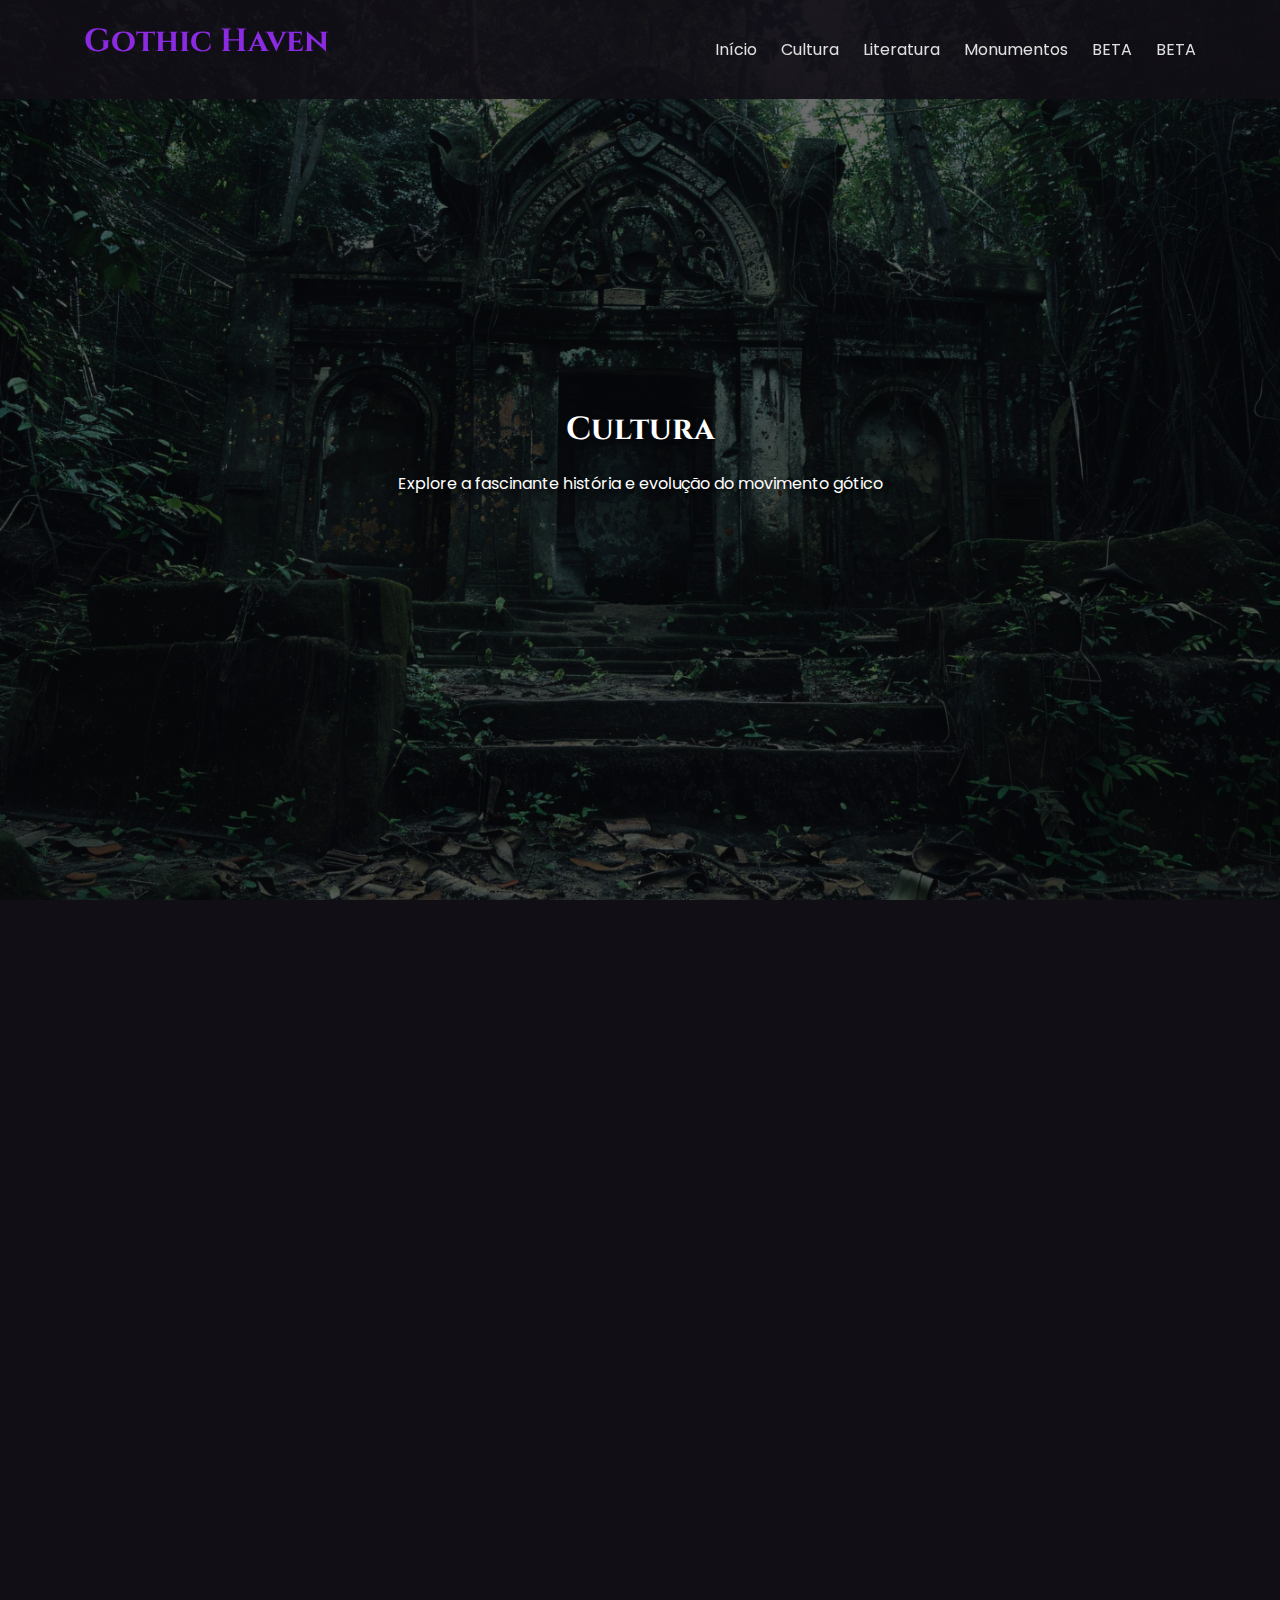
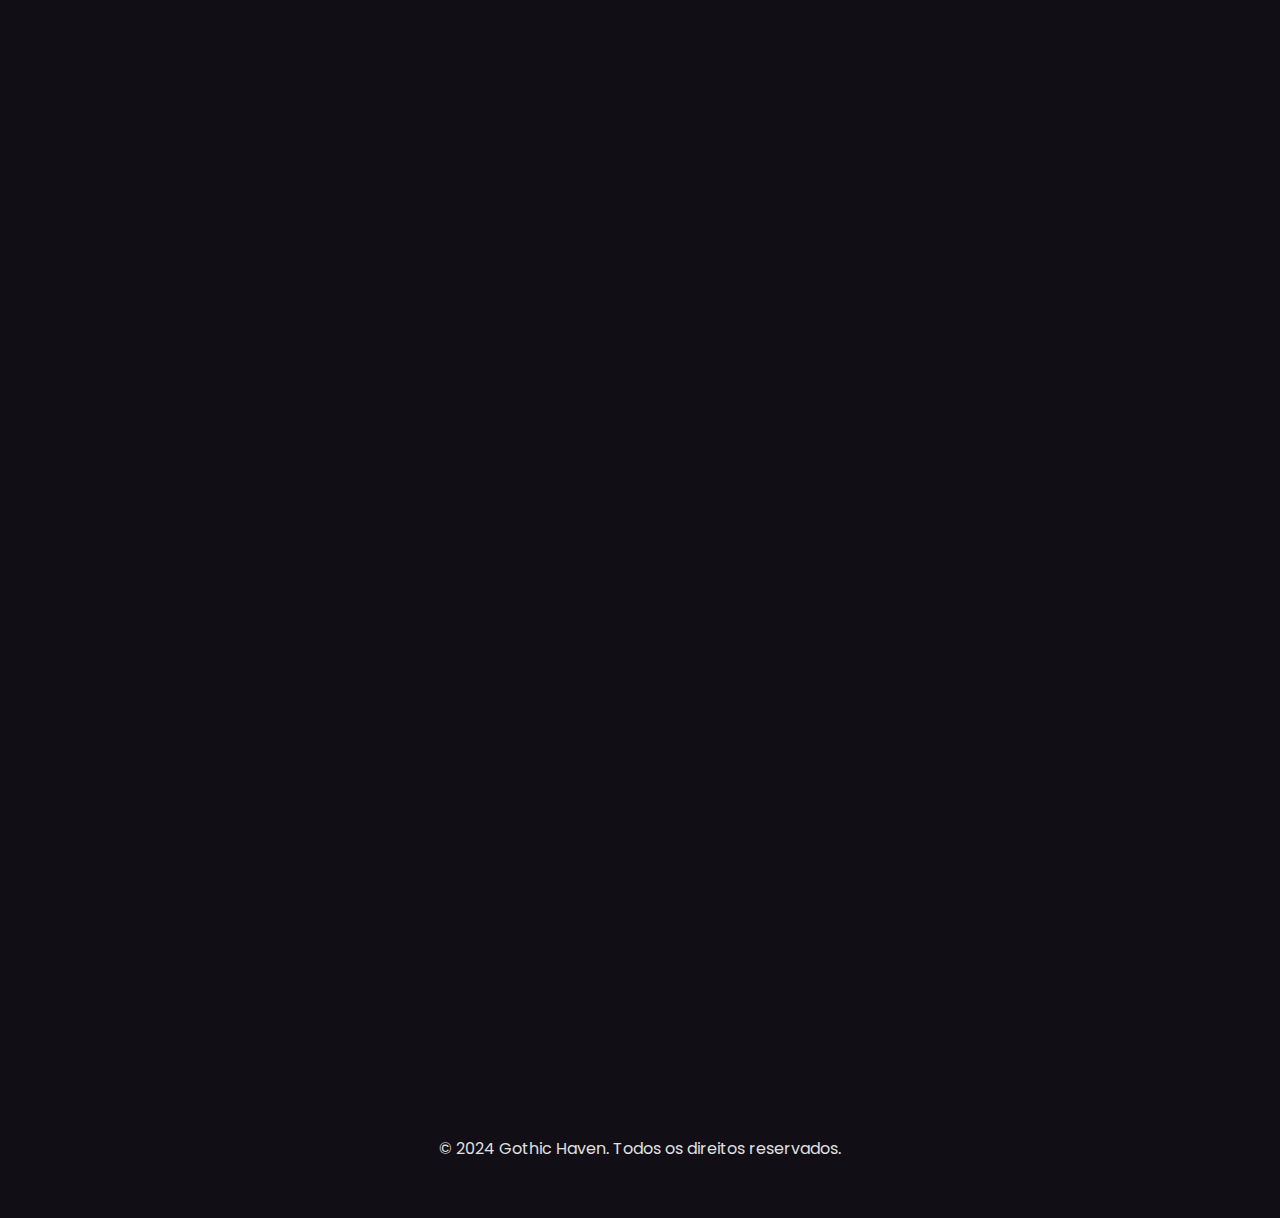
<file: pages/cultura.html>
<!DOCTYPE html>
<html lang="pt-BR">
<head>
    <meta charset="UTF-8">
    <meta name="viewport" content="width=device-width, initial-scale=1.0">
    <title>Gothic Haven - Cultura Gótica</title>
    <meta name="description" content="Explore a fascinante história e evolução do movimento gótico no Gothic Haven.">
    <link rel="stylesheet" href="../style.css">
    <link rel="preconnect" href="https://fonts.gstatic.com">
    <link href="https://fonts.googleapis.com/css2?family=Cinzel:wght@400;700&family=Poppins:wght@300;400;600&display=swap" rel="stylesheet">
</head>
<body>
    <header>
        <nav class="container">
            <h1>Gothic Haven</h1>
            <button class="menu-toggle">Menu</button>
            <ul>
                <li><a href="../index.html">Início</a></li>
                <li><a href="../pages/cultura.html">Cultura</a></li>
                <li><a href="../pages/literatura.html">Literatura</a></li>
                <li><a href="../pages/monumentos.html">Monumentos</a></li>
                <li><a href="#inspiracoes">BETA</a></li>
                <li><a href="#comunidade">BETA</a></li>
            </ul>
    </header>
    </header>

    <main>
        <section class="hero parallax">
            <div class="hero-content">
                <h1 class="fade-in typing text-shadow">Cultura Gótica</h1>
                <p class="fade-in text-shadow">Explore a fascinante história e evolução do movimento gótico</p>
            </div>
        </section>

        <section class="container">
            <h2 class="fade-in">Aspectos da Cultura Gótica</h2>
            <div class="card-grid">
                <article class="card fade-in">
                    <h3>Moda Gótica</h3>
                    <p>A moda gótica é caracterizada por roupas escuras, acessórios elaborados e maquiagem dramática.</p>
                    <a data-modal="#moda-gotica" class="btn modal-trigger">Saiba mais</a>
                </article>
                <article class="card fade-in">
                    <h3>Música Gótica</h3>
                    <p>A música gótica surgiu no final dos anos 70 e início dos 80, com bandas como Bauhaus e The Cure.</p>
                    <a data-modal="#musica-gotica" class="btn modal-trigger">Explorar</a>
                </article>
                <article class="card fade-in">
                    <h3>Arte Gótica</h3>
                    <p>A arte gótica abrange desde a arquitetura medieval até expressões contemporâneas.</p>
                    <a data-modal="#arte-gotica" class="btn modal-trigger">Descobrir</a>
                </article>
                <article class="card fade-in">
                    <h3>Filosofia Gótica</h3>
                    <p>A filosofia gótica explora temas de existencialismo, niilismo e romantismo sombrio.</p>
                    <a data-modal="#filosofia-gotica" class="btn modal-trigger">Aprofundar</a>
                </article>
            </div>
        </section>

        <section class="container">
            <h2 class="fade-in">Linha do Tempo da Cultura Gótica</h2>
            <div class="timeline fade-in">
                <div class="timeline-item">
                    <h4>1764</h4>
                    <p>Horace Walpole publica "O Castelo de Otranto", considerado o primeiro romance gótico.</p>
                </div>
                <div class="timeline-item">
                    <h4>1970s</h4>
                    <p>Surgimento do Rock Gótico com bandas como Bauhaus e Siouxsie and the Banshees.</p>
                </div>
                <div class="timeline-item">
                    <h4>1980s</h4>
                    <p>A moda e o estilo de vida góticos ganham popularidade global.</p>
                </div>
                <div class="timeline-item">
                    <h4>2000s</h4>
                    <p>A internet permite uma conexão global da comunidade gótica e o surgimento de novas subculturas.</p>
                </div>
            </div>
        </section>

        <section class="container">
            <h2 class="fade-in">Eventos Góticos</h2>
            <div class="card-grid">
                <div class="card fade-in">
                    <h4>Wave Gotik Treffen</h4>
                    <p>O maior festival gótico do mundo, realizado anualmente em Leipzig, Alemanha.</p>
                    <a href="#" class="btn">Saiba mais</a>
                </div>
                <div class="card fade-in">
                    <h4>Whitby Goth Weekend</h4>
                    <p>Festival bianual na cidade inglesa que inspirou "Drácula" de Bram Stoker.</p>
                    <a href="#" class="btn">Detalhes</a>
                </div>
                <div class="card fade-in">
                    <h4>M'era Luna Festival</h4>
                    <p>Festival de música e cultura gótica realizado anualmente na Alemanha.</p>
                    <a href="#" class="btn">Explorar</a>
                </div>
            </div>
        </section>
    </main>

    <footer>
        <div class="container">
            <p>&copy; 2024 Gothic Haven. Todos os direitos reservados.</p>
            <div class="social-links">
                <a href="#" aria-label="Facebook"><i class="fab fa-facebook"></i></a>
                <a href="#" aria-label="Instagram"><i class="fab fa-instagram"></i></a>
                <a href="#" aria-label="Twitter"><i class="fab fa-twitter"></i></a>
            </div>
        </div>
    </footer>

    <div id="moda-gotica" class="modal" aria-hidden="true">
        <div class="modal-content">
            <h2>Moda Gótica</h2>
            <p>A moda gótica é uma expressão visual única que combina elementos de romantismo sombrio, punk e vitoriano. Caracteriza-se por:</p>
            <ul class="inline-list">
                <li>Uso predominante de preto, com acentos em roxo, vermelho ou prata</li>
                <li>Tecidos como renda, veludo e couro</li>
                <li>Acessórios elaborados, incluindo joias com símbolos ocultistas</li>
                <li>Maquiagem dramática, enfatizando palidez e olhos marcados</li>
            </ul>
            <p>A moda gótica evoluiu ao longo das décadas, incorporando influências de várias subculturas e períodos históricos.</p>
        </div>
    </div>
    <div id="musica-gotica" class="modal" aria-hidden="true">
        <div class="modal-content">
            <h2>Música Gótica</h2>
            <p>A música gótica surgiu no final dos anos 1970, com uma sonoridade sombria e introspectiva. Suas principais características incluem:</p>
            <ul class="inline-list">
              <li>Vocais profundos e atmosféricos, muitas vezes melancólicos</li>
              <li>Guitarras distorcidas e batidas minimalistas</li>
              <li>Temas que abordam a morte, solidão e o sobrenatural</li>
              <li>Influências de post-punk, darkwave e ethereal wave</li>
            </ul>
            <p>Bandas como Bauhaus, The Cure e Siouxsie and the Banshees ajudaram a definir o gênero, que continua evoluindo ao incorporar elementos de eletrônica e rock alternativo.</p>
          </div>
        </div>
    </div>
    <div id="arte-gotica" class="modal" aria-hidden="true">
        <div class="modal-content">
            <h2>Arte Gótica</h2>
            <p>A arte gótica, com origem na Idade Média, é marcada por formas e estilos únicos. As principais características são:</p>
            <ul class="inline-list">
              <li>Arcos ogivais e catedrais imponentes com detalhes elaborados</li>
              <li>Uso dramático da luz e sombras, como nos vitrais coloridos</li>
              <li>Figuras religiosas alongadas, com expressões emotivas</li>
              <li>Temas de elevação espiritual e conexão com o divino</li>
            </ul>
            <p>A arte gótica influenciou movimentos posteriores e continua a inspirar a estética contemporânea da subcultura gótica.</p>
          </div>
        </div>
    <div id="filosofia-gotica" class="modal" aria-hidden="true">
        <div class="modal-content">
            <h2>Filosofia Gótica</h2>
            <p>A filosofia gótica explora temas profundos sobre a existência humana e o mistério da vida. Alguns dos principais pontos incluem:</p>
            <ul class="inline-list">
                <li>Fascinação com a mortalidade e a impermanência da vida</li>
                <li>Busca pela beleza no sombrio e no macabro</li>
                <li>Exploração da solidão, melancolia e introspecção</li>
                <li>Desafiar as normas sociais e celebrar o individualismo</li>
            </ul>
            <p>Essa filosofia é influenciada pela literatura gótica e o romantismo, com um olhar crítico sobre a superficialidade da vida cotidiana.</p>
        </div>
    </div>
    <script src="../main.js" defer></script>
</body>
</html>
</file>
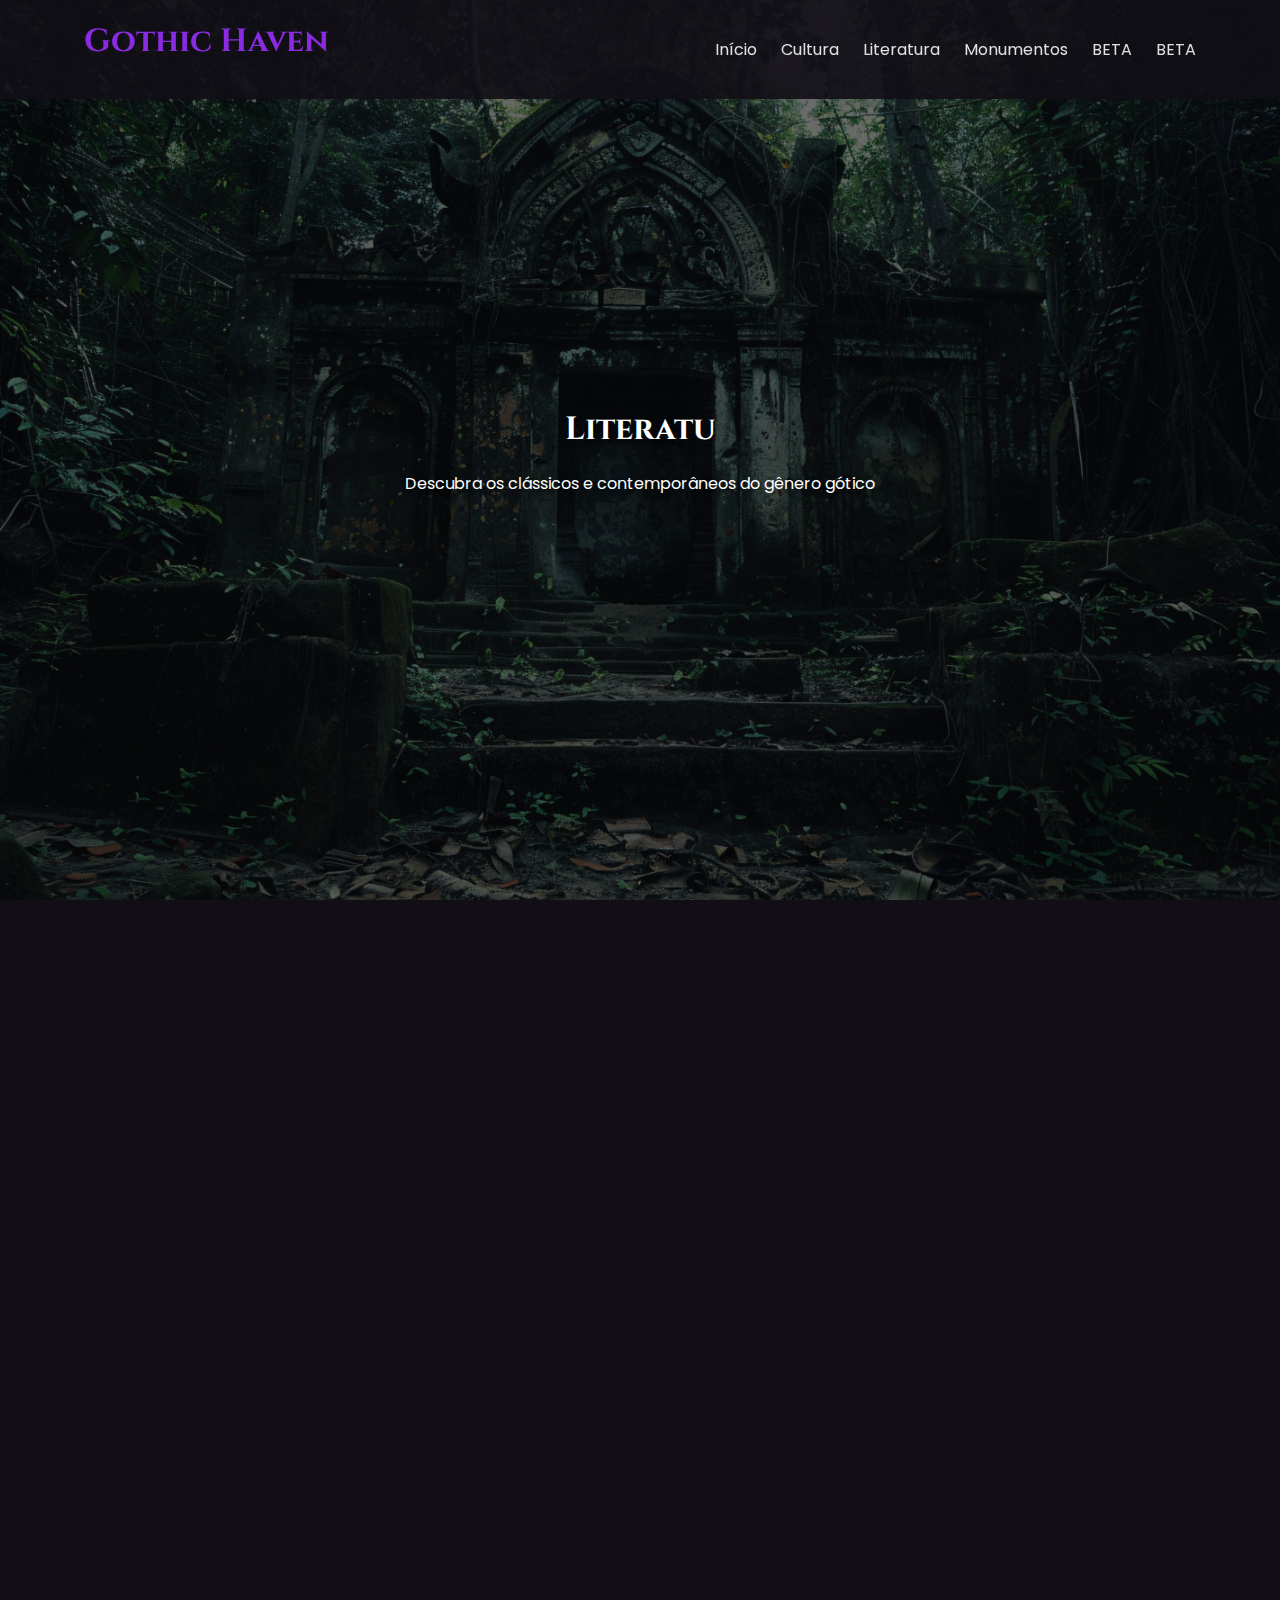
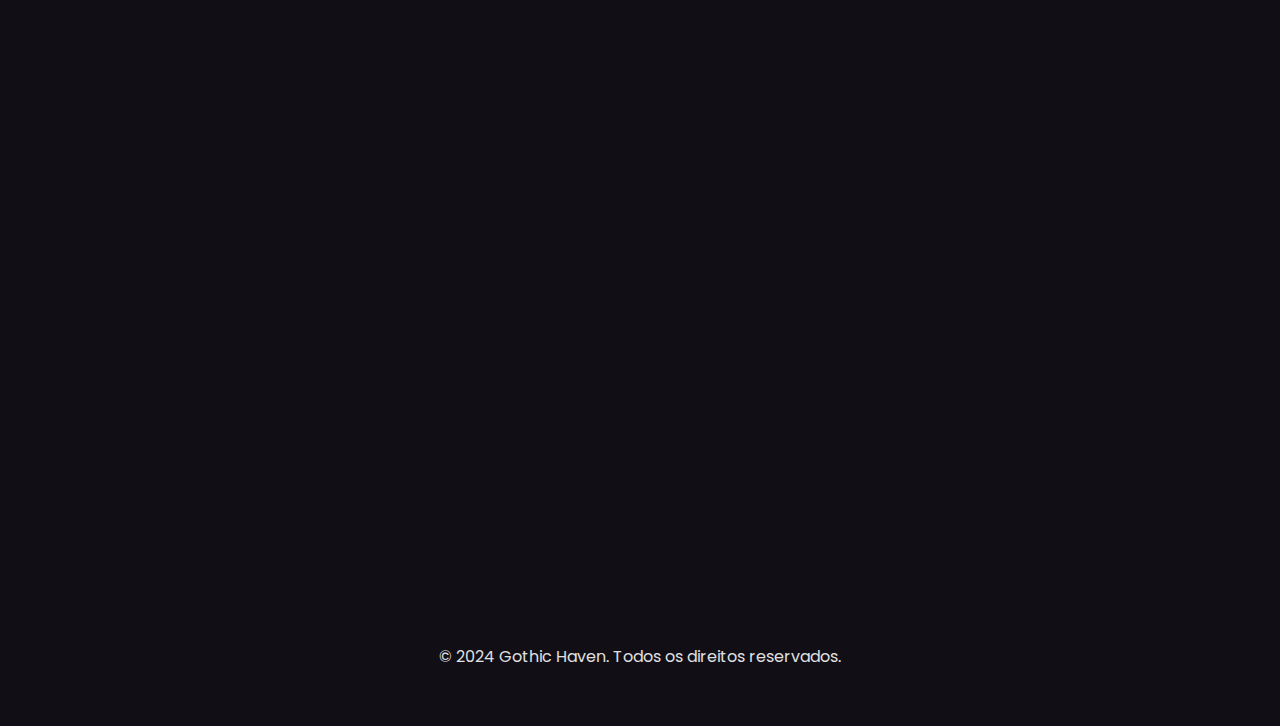
<file: pages/literatura.html>
<!DOCTYPE html>
<html lang="pt-BR">
<head>
    <meta charset="UTF-8">
    <meta name="viewport" content="width=device-width, initial-scale=1.0">
    <title>Gothic Haven - Literatura Gótica</title>
    <meta name="description" content="Descubra os clássicos e contemporâneos do gênero gótico no Gothic Haven.">
    <link rel="stylesheet" href="../style.css">
    <link rel="preconnect" href="https://fonts.gstatic.com">
    <link href="https://fonts.googleapis.com/css2?family=Cinzel:wght@400;700&family=Poppins:wght@300;400;600&display=swap" rel="stylesheet">

</head>
<body>
    <header>
        <nav class="container">
            <h1>Gothic Haven</h1>
            <button class="menu-toggle">Menu</button>
            <ul>
                <li><a href="../index.html">Início</a></li>
                <li><a href="../pages/cultura.html">Cultura</a></li>
                <li><a href="../pages/literatura.html">Literatura</a></li>
                <li><a href="../pages/monumentos.html">Monumentos</a></li>
                <li><a href="#inspiracoes">BETA</a></li>
                <li><a href="#comunidade">BETA</a></li>
            </ul>
    </header>
    </header>

    <main>
        <section class="hero parallax">
            <div class="hero-content">
                <h1 class="fade-in typing text-shadow">Literatura Gótica</h1>
                <p class="fade-in text-shadow">Descubra os clássicos e contemporâneos do gênero gótico</p>
            </div>
        </section>

        <section class="container">
            <h2 class="fade-in">Clássicos Góticos</h2>
            <div class="card-grid">
                <article class="card fade-in">
                    <h3>O Castelo de Otranto</h3>
                    <p>Horace Walpole, 1764</p>
                    <img src="../img/O Castelo de Otranto.png"  alt="Capa de O Castelo de Otranto" class="book-cover lazy-load">
                    <button class="btn modal-trigger" data-modal="#modal-otranto">Saiba mais</button>
                </article>
                <article class="card fade-in">
                    <h3>Frankenstein</h3>
                    <p>Mary Shelley, 1818</p>
                    <img src="../img/Capa de Frankenstein.png"  alt="Capa de Frankenstein" class="book-cover lazy-load">
                    <button class="btn modal-trigger" data-modal="#modal-frankestein">Saiba mais</button>
                </article>
                <article class="card fade-in">
                    <h3>Drácula</h3>
                    <p>Bram Stoker, 1897</p>
                    <img src="../img/Drácula.png" alt="Capa de Drácula" class="book-cover lazy-load">
                    <button class="btn modal-trigger" data-modal="#modal-dracula">Saiba mais</button>
                </article>
            </div>
        </section>

        <section class="container">
            <h2 class="fade-in">Autores Góticos Contemporâneos</h2>
            <div class="card-grid">
                <div class="card fade-in">
                    <h4>Anne Rice</h4>
                    <p>Conhecida por suas histórias de vampiros e bruxas, incluindo "Entrevista com o Vampiro".</p>
                    <a href="https://pt.wikipedia.org/wiki/Anne_Rice" class="btn">Explorar obras</a>
                </div>
                <div class="card fade-in">
                    <h4>Neil Gaiman</h4>
                    <p>Autor de "Coraline" e "Sandman", misturando elementos góticos com fantasia moderna.</p>
                    <a href="https://recreio.com.br/noticias/vitrine/confira-6-obras-para-conhecer-carreira-de-neil-gaiman.phtml" class="btn">Ver livros</a>
                </div>
                <div class="card fade-in">
                    <h4>Silvia Moreno-Garcia</h4>
                    <p>Autora de "Mexican Gothic", trazendo uma nova perspectiva ao gênero gótico.</p>
                    <a href="https://silviamoreno-garcia.com/" class="btn">Descobrir</a>
                </div>
            </div>
        </section>

        <section class="container">
            <h2 class="fade-in">Clube do Livro Gótico</h2>
            <div class="card fade-in">
                <h3>Junte-se ao nosso Clube do Livro</h3>
                <p>Participe de discussões mensais sobre clássicos e novos lançamentos da literatura gótica.</p>
                <form id="book-club-form">
                    <label for="book-club-email" class="sr-only">Seu e-mail</label>
                    <input type="email" id="book-club-email" placeholder="Seu e-mail" class="form-input" required>
                    <button type="submit" class="btn">Inscrever-se</button>
                </form>
            </div>
        </section>
    </main>

    <footer>
        <div class="container">
            <p>&copy; 2024 Gothic Haven. Todos os direitos reservados.</p>
            <div class="social-links">
                <a href="#" aria-label="Facebook"><i class="fab fa-facebook"></i></a>
                <a href="#" aria-label="Instagram"><i class="fab fa-instagram"></i></a>
                <a href="#" aria-label="Twitter"><i class="fab fa-twitter"></i></a>
            </div>
        </div>
    </footer>

    <!-- Modais -->
    <div id="modal-otranto" class="modal" aria-hidden="true">
        <div class="modal-content">
            <button class="modal-close" aria-label="Fechar modal">&times;</button>
            <h2>O Castelo de Otranto</h2>
            <p>Considerado o primeiro romance gótico, "O Castelo de Otranto" de Horace Walpole estabeleceu muitos dos elementos que definiram o gênero, incluindo:</p>
            <ul>
                <li>Ambientação em um castelo antigo</li>
                <li>Eventos sobrenaturais</li>
                <li>Personagens atormentados</li>
                <li>Mistérios e segredos familiares</li>
            </ul>
            <p>A obra influenciou gerações de escritores e ajudou a moldar o que conhecemos hoje como literatura gótica.</p>
        </div>
    </div>
    <div id="modal-frankestein" class="modal" aria-hidden="true">
        <div class="modal-content">
            <button class="modal-close" aria-label="Fechar modal">&times;</button>
            <h2>Frankenstein</h2>
            <p>EM BREVE</p>
            <p></p>
        </div>
    </div>
    </div>
    <div id="modal-dracula" class="modal" aria-hidden="true">
        <div class="modal-content">
            <button class="modal-close" aria-label="Fechar modal">&times;</button>
            <h2>Drácula</h2>
            <p>EM BREVE </p>
            <p></p>
        </div>
    </div>
    
    <script src="../main.js"></script>
</body>
</html>
</file>
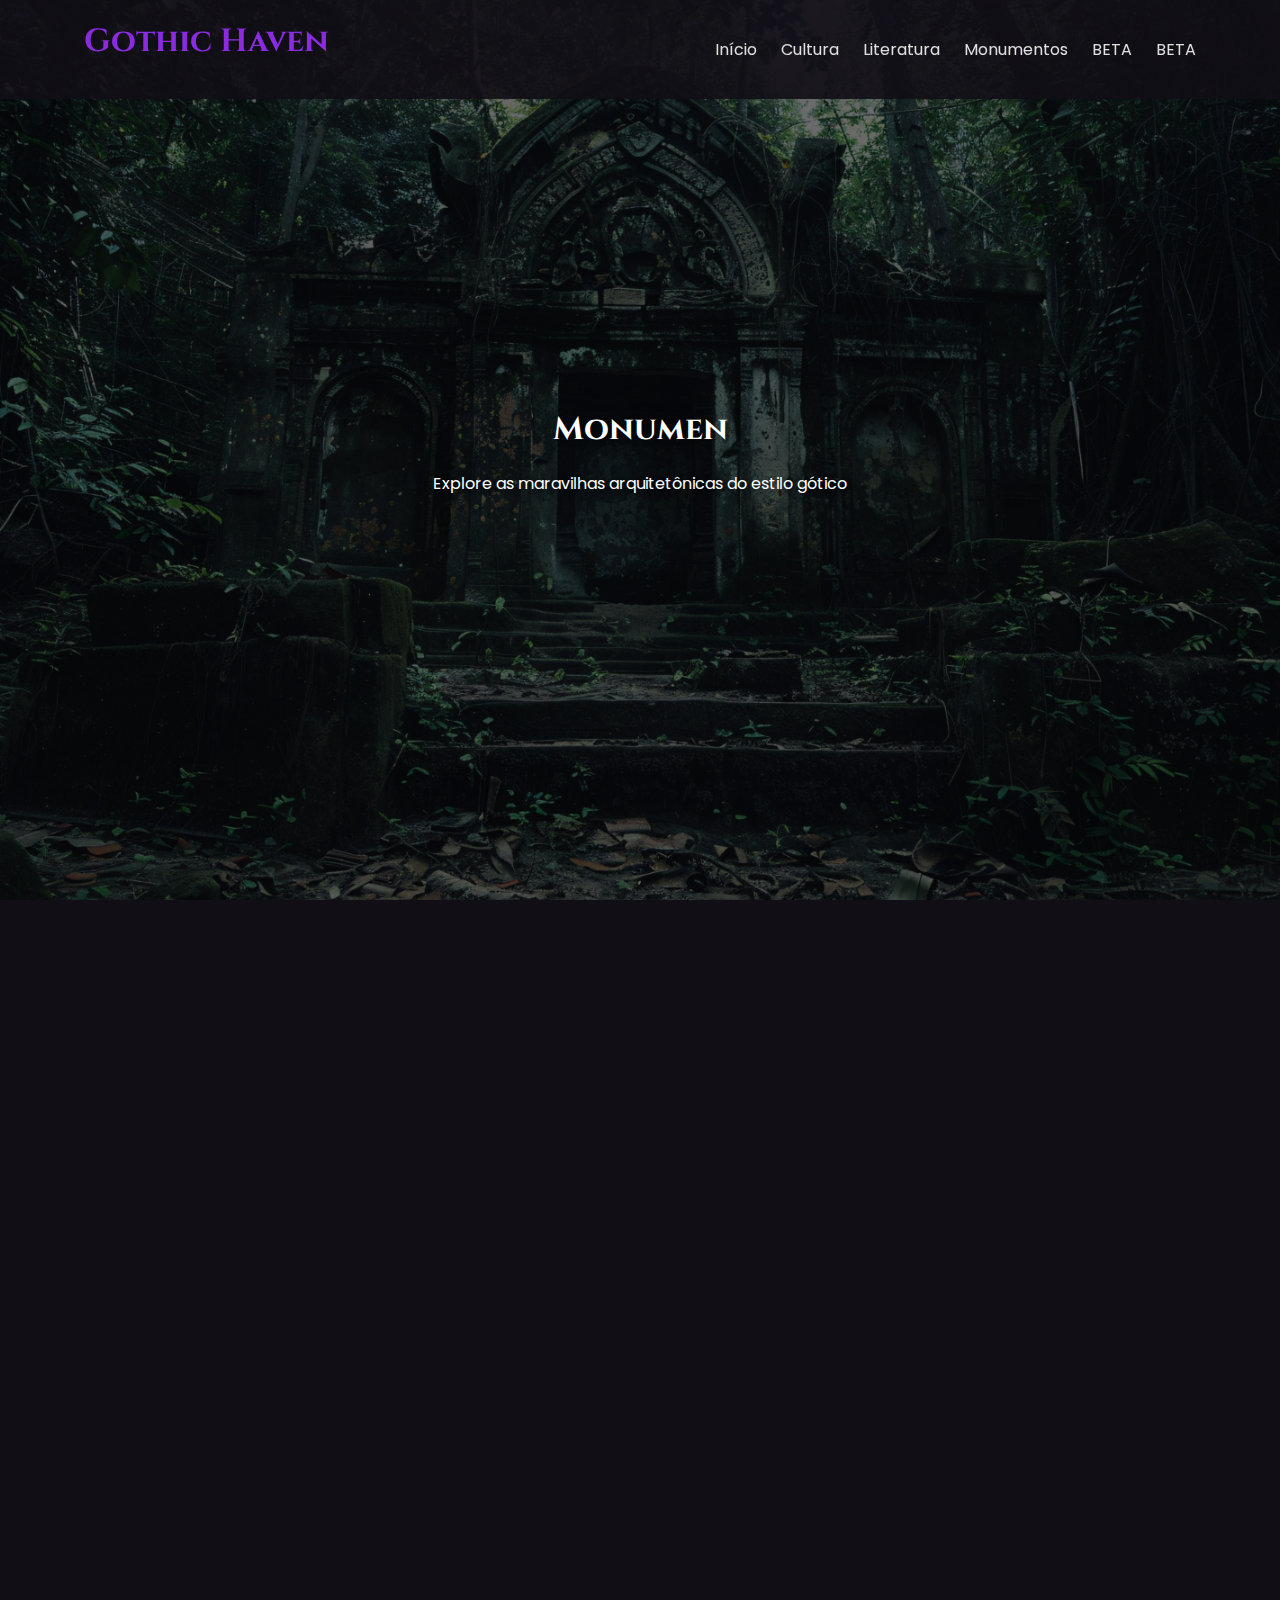
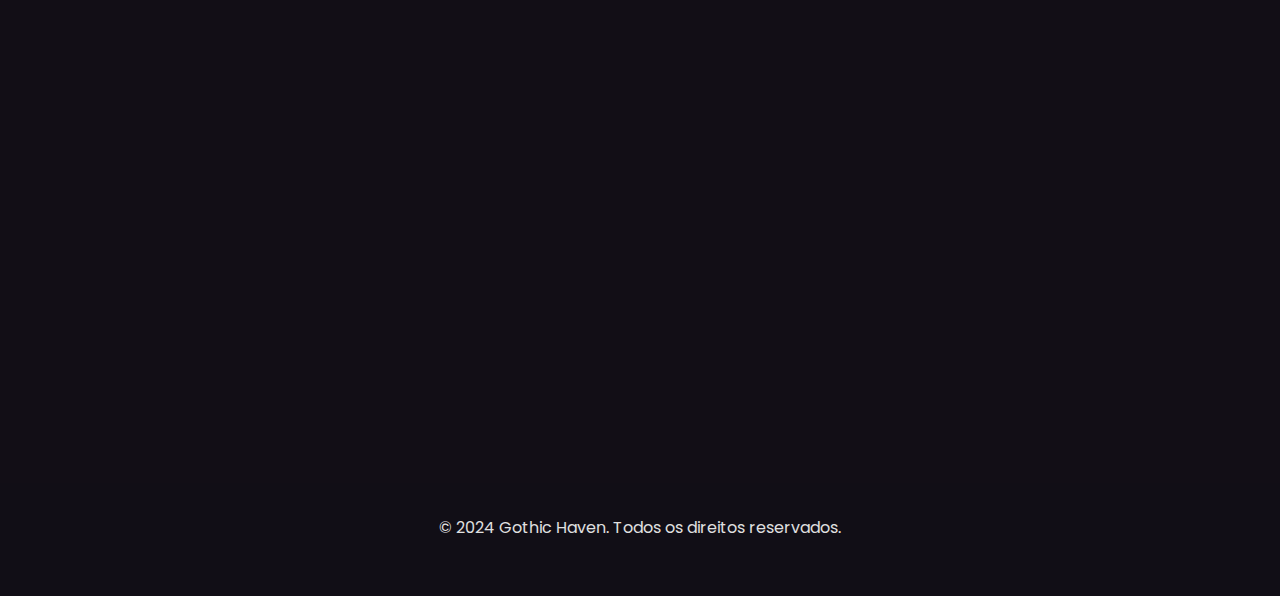
<file: pages/monumentos.html>
<!DOCTYPE html>
<html lang="pt-BR">
<head>
    <meta charset="UTF-8">
    <meta name="viewport" content="width=device-width, initial-scale=1.0">
    <title>Gothic Haven - Monumentos Góticos</title>
    <meta name="description" content="Explore os mais impressionantes monumentos góticos ao redor do mundo no Gothic Haven.">
    <link rel="stylesheet" href="../style.css">
    <link rel="preconnect" href="https://fonts.gstatic.com">
    <link href="https://fonts.googleapis.com/css2?family=Cinzel:wght@400;700&family=Poppins:wght@300;400;600&display=swap" rel="stylesheet">
</head>
<body>
    <header>
        <nav class="container">
            <h1>Gothic Haven</h1>
            <button class="menu-toggle">Menu</button>
            <ul>
                <li><a href="../index.html">Início</a></li>
                <li><a href="../pages/cultura.html">Cultura</a></li>
                <li><a href="../pages/literatura.html">Literatura</a></li>
                <li><a href="../pages/monumentos.html">Monumentos</a></li>
                <li><a href="#inspiracoes">BETA</a></li>
                <li><a href="#comunidade">BETA</a></li>
            </ul>
    </header>
    </header>

    <main>
        <section class="hero parallax">
            <div class="hero-content">
                <h1 class="fade-in typing text-shadow">Monumentos Góticos</h1>
                <p class="fade-in text-shadow">Explore as maravilhas arquitetônicas do estilo gótico</p>
            </div>
        </section>

        <section class="container">
            <h2 class="fade-in">Galeria de Monumentos Góticos</h2>
            <div class="monument-gallery">
                <div class="monument-card fade-in" data-monument="notre-dame">
                    <img src="../img/notre-dame.jpg" alt="Catedral de Notre-Dame" class="monument-image">
                    <h3>Catedral de Notre-Dame</h3>
                    <p>Paris, França</p>
                </div>
                <div class="monument-card fade-in" data-monument="milan">
                    <img src="../img/milan-cathedral.jpg" alt="Catedral de Milão" class="monument-image">
                    <h3>Catedral de Milão</h3>
                    <p>Milão, Itália</p>
                </div>
                <div class="monument-card fade-in" data-monument="cologne">
                    <img src="../img/cologne-cathedral.jpg" alt="Catedral de Colônia" class="monument-image">
                    <h3>Catedral de Colônia</h3>
                    <p>Colônia, Alemanha</p>
                </div>
                <div class="monument-card fade-in" data-monument="westminster">
                    <img src="../img/westminster-abbey.jpg" alt="Abadia de Westminster" class="monument-image">
                    <h3>Abadia de Westminster</h3>
                    <p>Londres, Inglaterra</p>
                </div>
            </div>
        </section>

        <section class="container">
            <h2 class="fade-in">Detalhes do Monumento</h2>
            <div id="monument-details" class="monument-details fade-in">
                <p>Selecione um monumento acima para ver mais detalhes.</p>
            </div>
        </section>

        <section class="container">
            <h2 class="fade-in">Características da Arquitetura Gótica</h2>
            <div class="card-grid">
                <div class="card fade-in">
                    <h4>Arcos Ogivais</h4>
                    <p>Arcos pontiagudos que permitem maior altura e distribuição de peso.</p>
                </div>
                <div class="card fade-in">
                    <h4>Abóbadas de Nervuras</h4>
                    <p>Tetos com nervuras cruzadas, permitindo estruturas mais altas e leves.</p>
                </div>
                <div class="card fade-in">
                    <h4>Vitrais</h4>
                    <p>Janelas coloridas que contam histórias bíblicas e permitem entrada de luz.</p>
                </div>
                <div class="card fade-in">
                    <h4>Arcobotantes</h4>
                    <p>Suportes externos que permitem paredes mais finas e janelas maiores.</p>
                </div>
            </div>
        </section>
    </main>

    <footer>
        <div class="container">
            <p>&copy; 2024 Gothic Haven. Todos os direitos reservados.</p>
            <div class="social-links">
                <a href="#" aria-label="Facebook"><i class="fab fa-facebook"></i></a>
                <a href="#" aria-label="Instagram"><i class="fab fa-instagram"></i></a>
                <a href="#" aria-label="Twitter"><i class="fab fa-twitter"></i></a>
            </div>
        </div>
    </footer>

    <script src="../main.js"></script>
</body>
</html>
</file>
<file: style.css>
/* Importando fonte */
@import url('https://fonts.googleapis.com/css2?family=Cinzel:wght@400;700&family=Poppins:wght@300;400;600&display=swap');

/* Definição de cores e fontes */
:root {
  --color-background: #120E16;
  --color-text: #E0E0E0;
  --color-accent: #8A2BE2;
  --color-secondary: #4A0E4A;
  --color-card-bg: rgba(255, 255, 255, 0.05);
  --font-gothic: 'Cinzel', serif;
  --font-body: 'Poppins', sans-serif;
}

/* Reset básico */
* {
  box-sizing: border-box;
  margin: 0;
  padding: 0;
}

body {
  font-family: var(--font-body);
  background-color: var(--color-background);
  color: var(--color-text);
  line-height: 1.6;
  overflow-x: hidden;
}

/* Utilitário para acessibilidade */
.sr-only {
  position: absolute;
  width: 1px;
  height: 1px;
  padding: 0;
  margin: -1px;
  overflow: hidden;
  clip: rect(0, 0, 0, 0);
  white-space: nowrap;
  border-width: 0;
}

/* Layout geral */
.container {
  width: 90%;
  max-width: 1200px;
  margin: 0 auto;
  padding: 0 20px;
}

/* Estilo do header com trasição */
header {
  background-color: rgba(18, 14, 22, 0.9);
  padding: 1rem 0;
  position: fixed;
  width: 100%;
  z-index: 1000;
  transition: all 0.3s ease;
}

header.scrolled {
  background-color: rgba(18, 14, 22, 0.98);
  box-shadow: 0 2px 10px rgba(0, 0, 0, 0.3);
}

/* Estilo de navegação */
nav {
  display: flex;
  justify-content: space-between;
  align-items: center;
}

nav h1 {
  font-family: var(--font-gothic);
  font-size: 2rem;
  color: var(--color-accent);
}

nav ul {
  list-style-type: none;
  display: flex;
  gap: 1.5rem;
}

nav a {
  color: var(--color-text);
  text-decoration: none;
  transition: color 0.3s ease, transform 0.3s ease;
  position: relative;
}

nav a::after {
  content: '';
  position: absolute;
  width: 100%;
  height: 2px;
  bottom: -5px;
  left: 0;
  background-color: var(--color-accent);
  transform: scaleX(0);
  transition: transform 0.3s ease;
}

nav a:hover {
  color: var(--color-accent);
  transform: translateY(-2px);
}

nav a:hover::after {
  transform: scaleX(1);
}

/* Seção Hero */
.hero {
  height: 100vh;
  display: flex;
  justify-content: center;
  align-items: center;
  text-align: center;
  background: #000 url('./img/paralax.jpg') top / cover no-repeat;
  color: #fff;
  position: relative;
  z-index: 1;
}

.hero::after {
  content: '';
  position: absolute;
  top: 0;
  left: 0;
  right: 0;
  bottom: 0;
  background: rgba(0, 0, 0, 0.568);
  z-index: -1;
}

.hero-content {
  position: relative;
  z-index: 1;
  max-width: 800px;
  padding: 0 20px;
}

/* Títulos */
h1, h2, h3, h4 {
  font-family: var(--font-gothic);
  margin-bottom: 1rem;
}

.container h2 {
  margin-top: 20px;
}

/* Botão padrão */
.btn {
  margin-top: 20px;
  display: inline-block;
  padding: 0.8rem 1.5rem;
  background-color: var(--color-accent);
  color: var(--color-text);
  border-radius: 30px;
  font-weight: 600;
  text-transform: uppercase;
  letter-spacing: 1px;
  text-decoration: none;
  cursor: pointer;
  transition: all 0.3s ease;
  border: 2px solid rgba(255, 255, 255, 0.2);
}

.btn:hover { 
  background-color: var(--color-secondary);
  transform: translateY(-3px);
  box-shadow: 0 6px 8px rgba(0, 0, 0, 0.2);
}

/* Campos de formulário */
.form-input {
  text-align: center;
  padding: 15px 20px;
  font-size: 1rem;
  border: 2px solid rgba(255, 255, 255, 0.2);
  border-radius: 20px;
  background: rgba(255, 255, 255, 0.1);
  color: white;
  width: 70%;
  max-width: 300px;
  transition: border 0.3s ease, background 0.3s ease;
}

/* Efeito ao focar no campo de e-mail */
.form-input:focus {
  border-color: var(--color-accent);
  background: rgba(255, 255, 255, 0.3);
  outline: 2px solid var(--color-accent);
  outline-offset: 2px;
}

/* Grade de cartões */
.card-grid {
  display: grid;
  grid-template-columns: repeat(auto-fit, minmax(280px, 1fr));
  gap: 2rem;
  margin-top: 2rem;
}

.card {
  background-color: var(--color-card-bg);
  border-radius: 15px;
  padding: 2rem;
  text-align: center;
  backdrop-filter: blur(5px);
  border: 1px solid rgba(255, 255, 255, 0.1);
  transition: all 0.3s ease;
}

.card:hover {
  transform: translateY(-10px);
  box-shadow: 0 10px 20px rgba(0, 0, 0, 0.2);
}

.card h4 {
  color: var(--color-accent);
}

/* Radapé */
footer {
  background-color: rgba(18, 14, 22, 0.9);
  padding: 2rem 0;
  text-align: center;
  margin-top: 4rem;
}

/* Links sociais */
.social-links {
  display: flex;
  justify-content: center;
  gap: 1.5rem;
  margin-top: 1.5rem;
}

.social-links a {
  color: var(--color-text);
  font-size: 1.5rem;
  transition: all 0.3s ease;
}

.social-links a:hover {
  color: var(--color-accent);
  transform: translateY(-3px);
}

.fade-in {
  opacity: 0;
  transform: translateY(20px);
  transition: opacity 0.6s ease, transform 0.6s ease;
}

.fade-in.visible {
  opacity: 1;
  transform: translateY(0);
}

@keyframes float {
  0% {
    transform: translateY(0px);
  }
  50% {
    transform: translateY(-10px);
  }
  100% {
    transform: translateY(0px);
  }
}

.float {
  animation: float 4s ease-in-out infinite;
}

.menu-toggle {
  display: none;
  background: none;
  border: none;
  color: var(--color-text);
  font-size: 1.5rem;
  cursor: pointer;
}

.modal {
  display: none;
  position: fixed;
  z-index: 1001;
  left: 0;
  top: 0;
  width: 100%;
  height: 100%;
  background-color: rgba(0, 0, 0, 0.8);
  backdrop-filter: blur(5px);
}

.modal.show {
  display: flex;
  justify-content: center;
  align-items: center;
}

.modal-content {
  background-color: var(--color-background);
  padding: 1rem;
  border-radius: 15px;
  max-width: 500px;
  width: 90%;
  text-align: center;
  position: relative;
  border: 1px solid var(--color-accent);
  box-shadow: 0 0 20px rgba(138, 43, 226, 0.3);
}

.timeline {
  position: relative;
  max-width: 800px;
  margin: 0 auto;
  padding: 2rem 0;
}

.timeline::before {
  content: '';
  position: absolute;
  top: 0;
  left: 50%;
  width: 2px;
  height: 100%;
  background-color: var(--color-accent);
  transform: translateX(-50%);
}

.timeline-item {
  position: relative;
  margin-bottom: 2rem;
  width: 50%;
  padding: 0 2rem;
}

.timeline-item:nth-child(odd) {
  left: 0;
  text-align: right;
}

.timeline-item:nth-child(even) {
  left: 50%;
}

.timeline-item::before {
  content: '';
  position: absolute;
  top: 0;
  width: 20px;
  height: 20px;
  background-color: var(--color-accent);
  border-radius: 50%;
}

.timeline-item:nth-child(odd)::before {
  right: -10px;
}

.timeline-item:nth-child(even)::before {
  left: -10px;
}

.book-cover {
  margin-top: 10px;
  max-width: 200px;
  border-radius: 10px;
  box-shadow: 0 5px 15px rgba(0, 0, 0, 0.3);
  transition: transform 0.3s ease;
}

.book-cover:hover {
  transform: scale(1.05);
}

/* Melhorias de responsividade */
@media (max-width: 768px) {
  
  nav {
    flex-direction: column;
  }

  nav ul {
    display: none;
    width: 100%;
    flex-direction: column;
    text-align: center;
    padding: 1rem 0;
  }

  nav ul.show {
    display: flex;
  }

  .menu-toggle {
    display: block;
  }

  .card-grid {
    grid-template-columns: 1fr;
  }

  .hero h1 {
    font-size: 2rem;
  }

  .timeline::before {
    left: 0;
  }

  .timeline-item {
    width: 100%;
    left: 0;
    text-align: left;
    padding-left: 2rem;
  }

  .timeline-item::before {
    left: -10px;
  }

  .timeline-item:nth-child(even) {
    left: 0;
  }
  .lazy-load {
    transition: opacity 0.3s;
  }
  
  .lazy-load:not([src]) {
    opacity: 0;
  }
}

@media (max-width: 480px) {
  .hero h2 {
    font-size: 1.5rem;
  }

  .card-grid {
    grid-template-columns: 1fr;
  }

  .btn {
    padding: 0.6rem 1.2rem;
    font-size: 0.9rem;
  }
}

@media (max-width: 768px) {
  .car {
    grid-template-columns: 1fr;
  }
  .hero {
    height: calc(var(--vh, 1vh) * 100);
  }
}

/* Novas animações e efeitos */
@keyframes pulse {
  0% {
    transform: scale(1);
  }
  50% {
    transform: scale(1.05);
  }
  100% {
    transform: scale(1);
  }
}

.pulse {
  animation: pulse 2s infinite;
}

@keyframes fadeInUp {
  from {
    opacity: 0;
    transform: translateY(20px);
  }
  to {
    opacity: 1;
    transform: translateY(0);
  }
}
@keyframes fadeInUp {
  from {
    opacity: 0;
    transform: translateY(20px);
  }
  to {
    opacity: 1;
    transform: translateY(0);
  }
}

.fade-in {
  animation: fadeInUp 0.6s ease-out;
}

/* Melhorando a acessibilidade do formulário */
.form-input:focus {
  outline: 2px solid var(--color-accent);
  outline-offset: 2px;
}

/* Adicionando efeito de hover nos links */
a:hover, .btn:hover {
  text-decoration: none;
  opacity: 0.9;
}

/* Melhorando o contraste para melhor legibilidade */
.card {
  background-color: rgba(255, 255, 255, 0.1);
}

.fade-in-up {
  animation: fadeInUp 0.6s ease-out;
}

.text-shadow {
  text-shadow: 2px 2px 4px rgba(0, 0, 0, 0.5);
}

.glass-effect {
  background: rgba(255, 255, 255, 0.1);
  backdrop-filter: blur(10px);
  border-radius: 15px;
  border: 1px solid rgba(255, 255, 255, 0.2);
}

.hover-grow {
  transition: transform 0.3s ease;
}

.hover-grow:hover {
  transform: scale(1.05);
}

@media (prefers-color-scheme: dark) {
  :root {
    --color-background: #0A0A0A;
    --color-text: #F0F0F0;
  }
}

.monument-image {
  width: 100%;
  height: 200px;
  object-fit: cover;
  border-radius: 10px;
  margin-bottom: 1rem;
  transition: transform 0.3s ease;
}

.monument-image:hover {
  transform: scale(1.05);
}

.modal-image {
  width: 100%;
  max-height: 300px;
  object-fit: cover;
  border-radius: 10px;
  margin-bottom: 1rem;
}

.monument-gallery {
  display: grid;
  grid-template-columns: repeat(auto-fit, minmax(250px, 1fr));
  gap: 2rem;
  margin-top: 2rem;
}

.monument-card {
  background-color: var(--color-card-bg);
  border-radius: 15px;
  padding: 1rem;
  text-align: center;
  transition: all 0.3s ease;
  cursor: pointer;
}

.monument-card:hover {
  transform: translateY(-10px);
  box-shadow: 0 10px 20px rgba(0, 0, 0, 0.2);
}

.monument-image {
  width: 100%;
  height: 200px;
  object-fit: cover;
  border-radius: 10px;
  margin-bottom: 1rem;
}

.monument-details {
  background-color: var(--color-card-bg);
  border-radius: 15px;
  padding: 2rem;
  margin-top: 2rem;
}

.monument-card.active {
  border: 2px solid var(--color-accent);
}

.monument-details h3 {
  color: var(--color-accent);
  margin-bottom: 1rem;
}

.monument-details p {
  margin-bottom: 1rem;
}

.monument-details p:last-child {
  margin-bottom: 0;
  }

  .inline-list {
    list-style-position: inside; /* Mantém o ponto ao lado da frase */
    padding-left: 0;
    margin-left: 0;
  }
</file>
